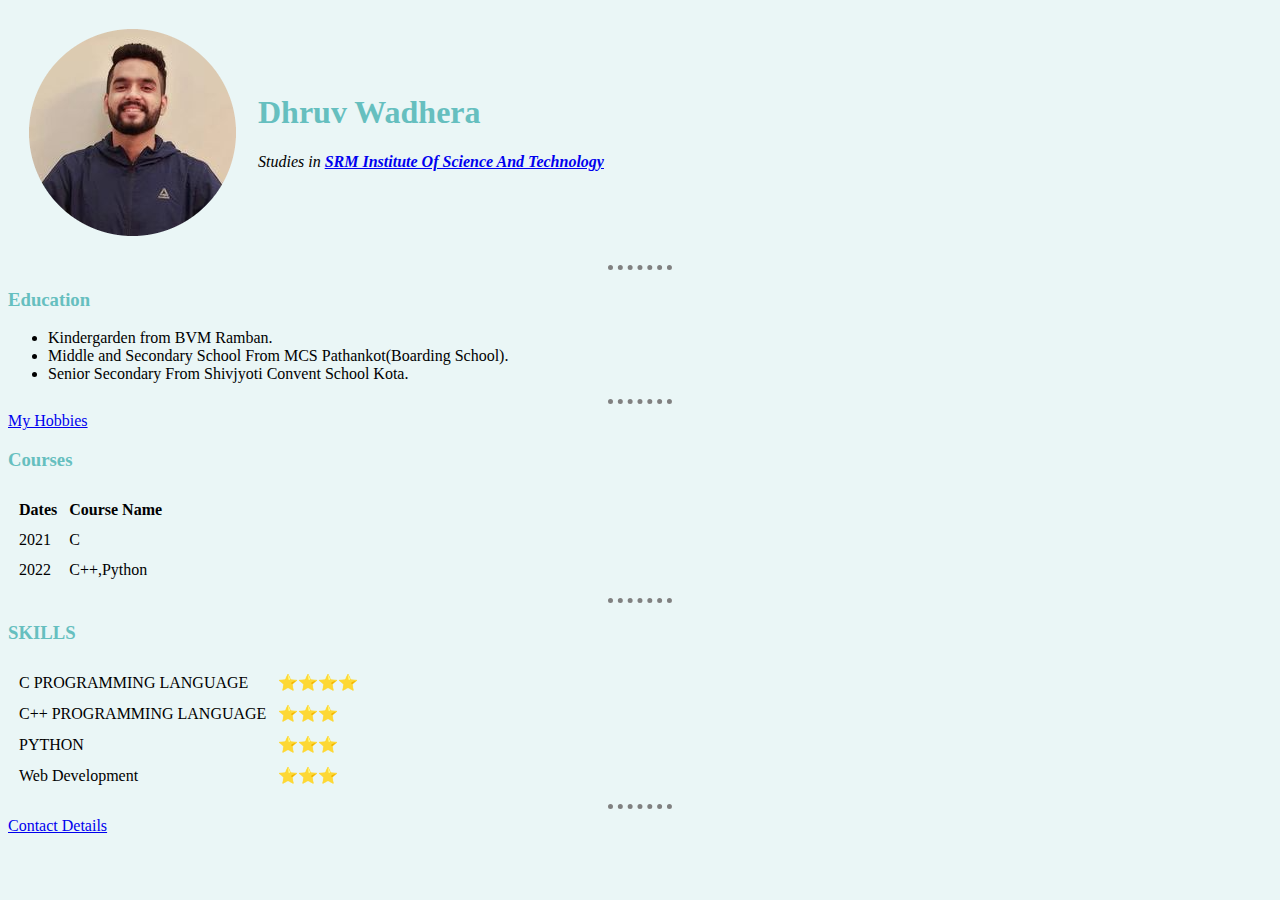
<file: index.html>
<html lang="en" dir="ltr">

<head>
  <meta charset="utf-8">
  <title>Dhruv's Portfolio</title>
  <link rel="stylesheet" href="css\styles.css">
</head>

<body>
  <table cellspacing="20">
    <tr>
      <td> <img src="images/Dhruv16.png" alt="Dhruv's picture"> </td>
      <td>
        <p>
        <h1>Dhruv Wadhera</h1>
        </p>
        <p><em>Studies in <strong><a href="https://www.srmist.edu.in/">SRM Institute Of Science And Technology</a></strong></em>
        </p>
      </td>
    </tr>
  </table>
  <hr>
  <h3>Education</h3>
  <ul>
    <li>Kindergarden from BVM Ramban.</li>
    <li>Middle and Secondary School From MCS Pathankot(Boarding School).</li>
    <li>Senior Secondary From Shivjyoti Convent School Kota.</li>
  </ul>
  <hr>
  <a href="Hobbies.html">My Hobbies</a>
  <h3>Courses</h3>
  <table cellspacing="10">
    <thead>
      <tr>
        <th>Dates</th>
        <th>Course Name</th>
      </tr>
    </thead>
    <tr>
      <td>2021</td>
      <td>C</td>
    </tr>
    <tr>
      <td>2022</td>
      <td>C++,Python</td>
    </tr>
  </table>
  <hr>
  <h3>SKILLS</h3>
  <table cellspacing="10">
    <tr>
      <td>C PROGRAMMING LANGUAGE</td>
      <td>⭐⭐⭐⭐</td>
      </tr>
      <tr>
        <td>C++ PROGRAMMING LANGUAGE</td>
        <td>⭐⭐⭐</td>
      </tr>
      <tr>
        <td>PYTHON</td>
        <td>⭐⭐⭐</td>
      </tr>
      <tr>
        <td>Web Development</td>
        <td>⭐⭐⭐</td>
      </tr>
      </table>
      <hr>
      <a href="Contact.html">Contact Details</a>
</body>

</html>
</file>
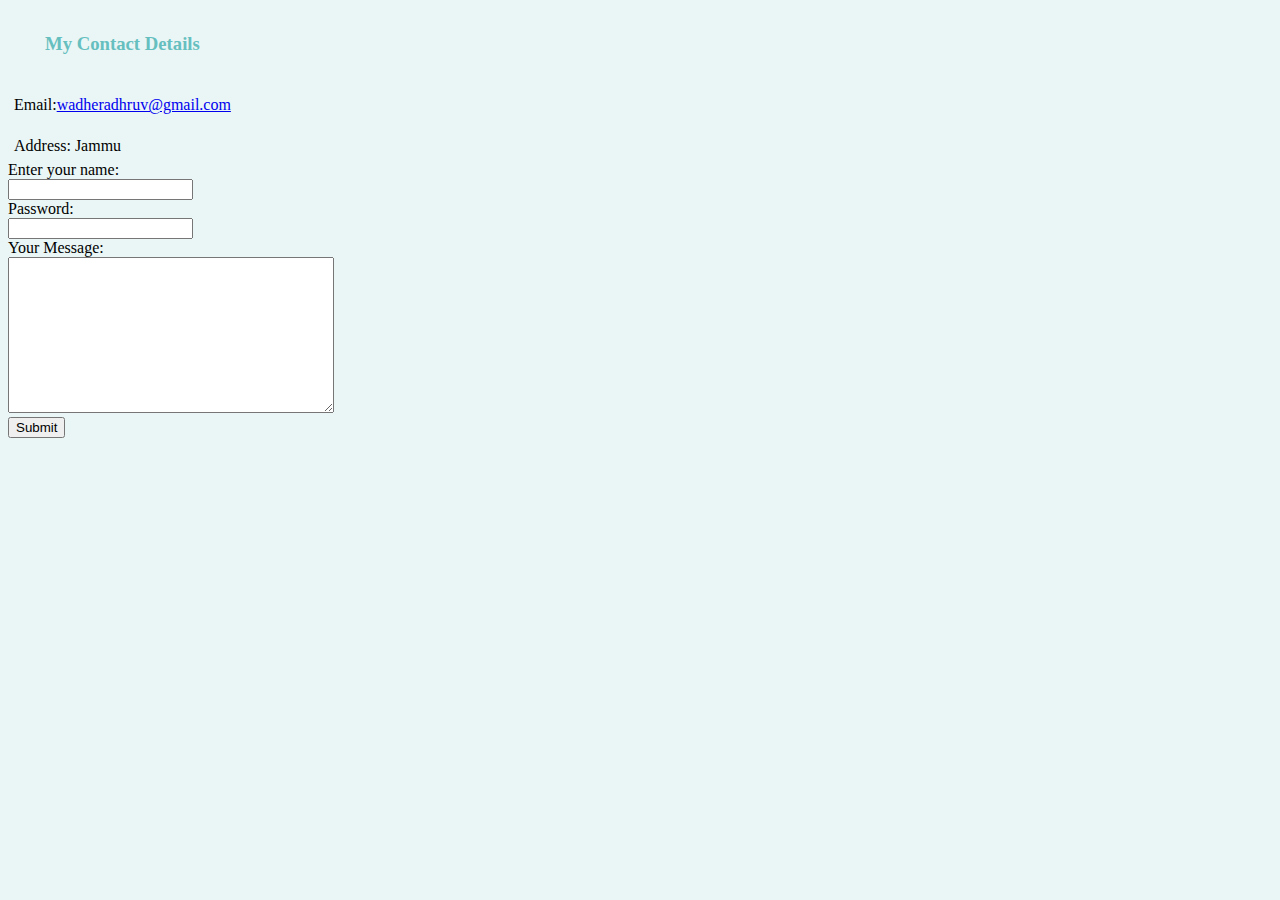
<file: Contact.html>
<!DOCTYPE html>
<html lang="en" dir="ltr">

<head>
  <meta charset="utf-8">
  <title>Contact Details</title>
  <link rel="stylesheet" href="css\styles.css">
</head>

<body>
  <table cellspacing="5">
    <tr>
      <th>
        <h3>My Contact Details</h3>
      </th>
    </tr>
    <tr>
      <td>
        <p>Email:<a href="mailto: wadheradhruv@gmail.com">wadheradhruv@gmail.com</a></p>
      </td>
    <tr>
      <td>Address: Jammu</td>
    </tr>
    </table>
  <form class="" action="mailto:wadheradhruv@gmail.com" method="post"enctype="text/plain">
    <label>Enter your name:</label><br>
<input type="text" name="" value=""><br>
<label>Password:  </label><br>
<input type="password" name="" value=""><br>
<label>Your Message:</label><br>
<textarea name="your message" rows="10" cols="38"></textarea><br>
<input type="submit" name="">
  </form>
</body>

</html>
</file>
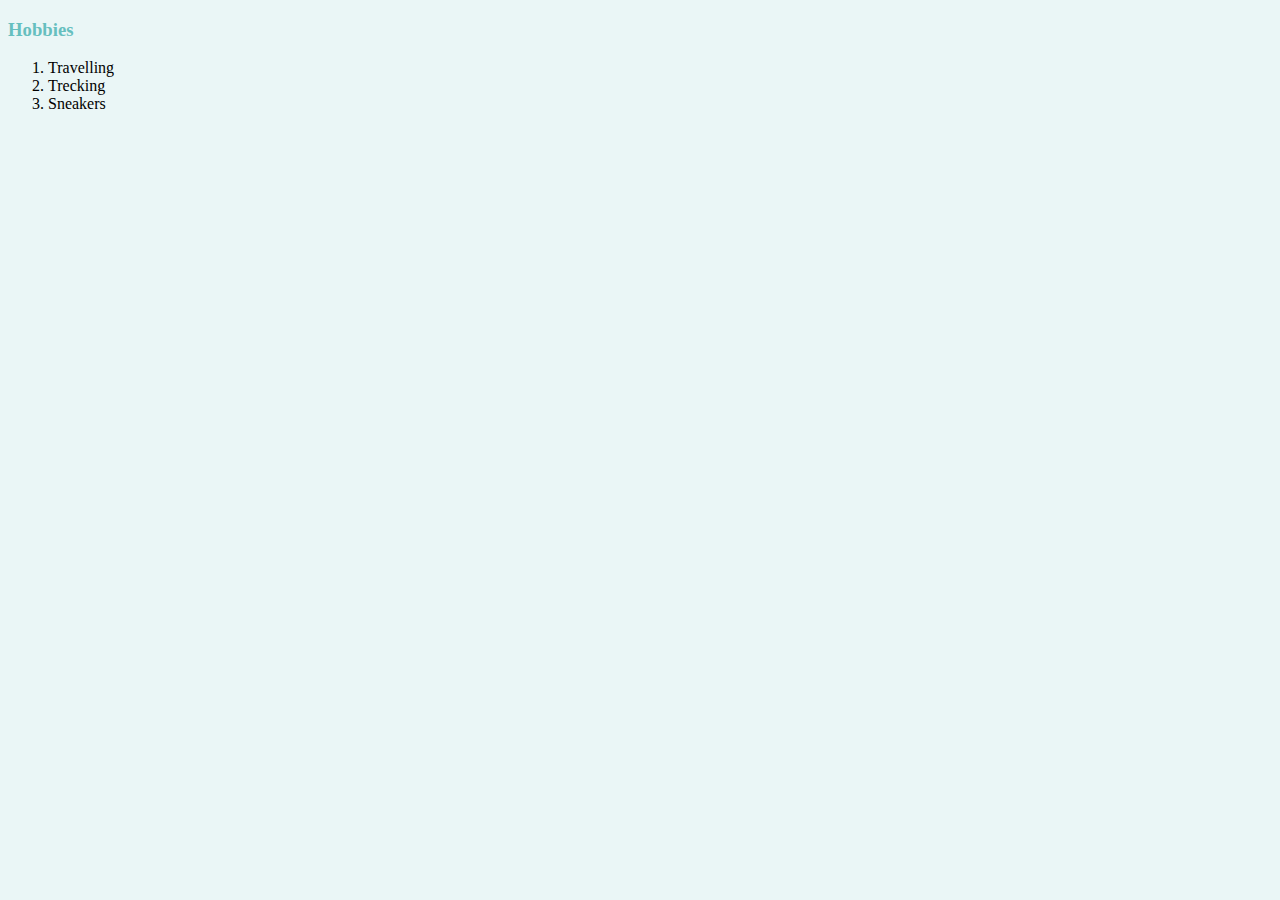
<file: Hobbies.html>
<!DOCTYPE html>
<html lang="en" dir="ltr">
  <head>
    <meta charset="utf-8">
    <title>My Hobbies</title>
    <link rel="stylesheet" href="css\styles.css">
  </head>
  <body>
    <h3>Hobbies</h3>
    <ol>
      <li>Travelling</li>
      <li>Trecking</li>
      <li>Sneakers</li>
    </ol>
  </body>
</html>
</file>
